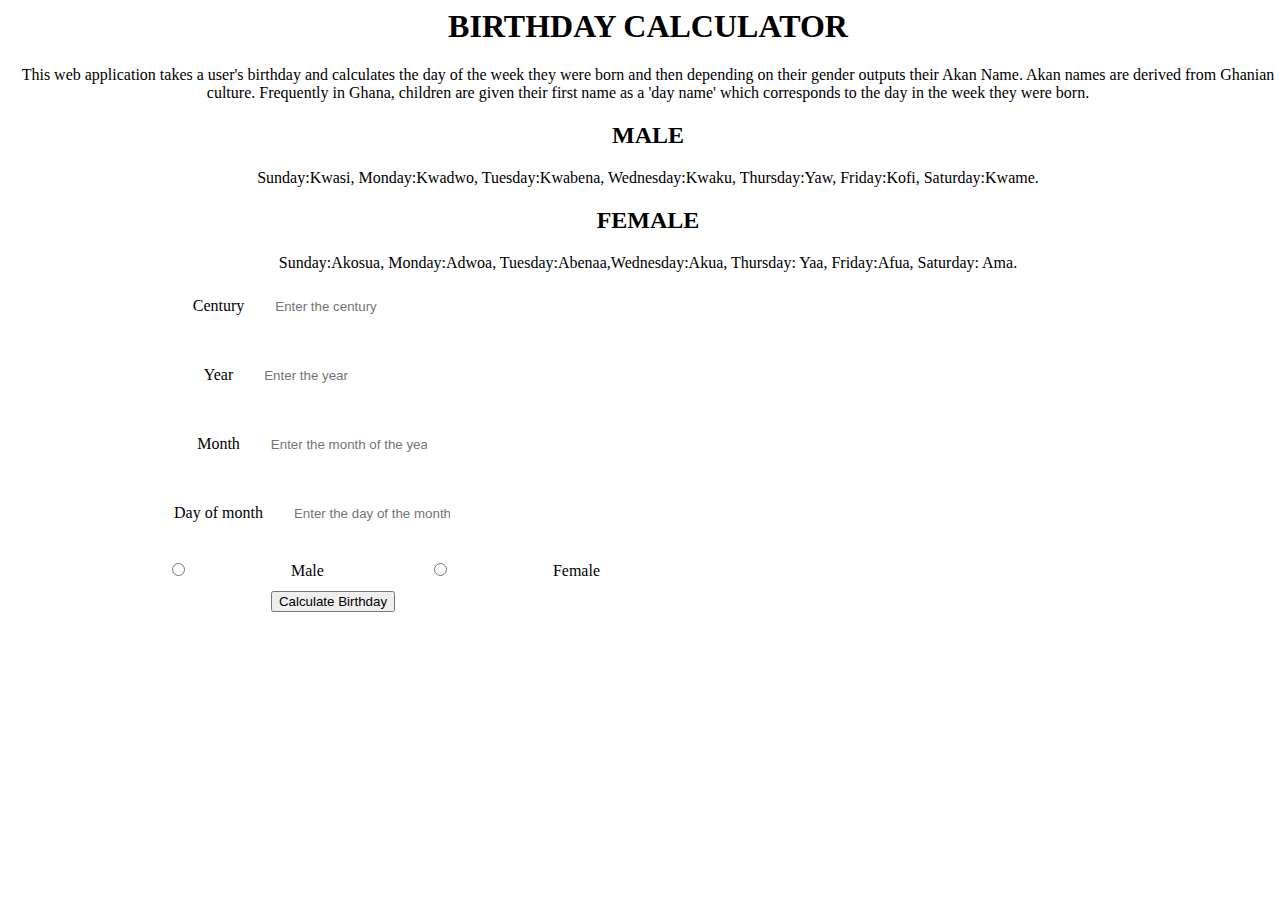
<file: index.html>
<html lang="en">
<head>
    <meta charset="UTF-8">
    <meta http-equiv="X-UA-Compatible" content="IE=edge">
    <meta name="viewport" content="width=device-width, initial-scale=1.0">
    <link rel="stylesheet" href="birth.css">
    <script src="myscript.js"></script>
    <title>Document</title>
    
</head>
<body>
    <section id="home">
        <div class="main">
            <h1 class="headings">BIRTHDAY CALCULATOR</h1>
                <p>This web application  takes a user's birthday and calculates the day of the week they were born and then depending on their gender outputs their Akan Name. 

                    Akan names are derived from Ghanian culture. Frequently in Ghana, children are given their first name as a 'day name' which corresponds to the day in the week they were born. </p>

                    <h2>MALE</h2>
                    <p2>
               Sunday:Kwasi, Monday:Kwadwo, Tuesday:Kwabena, Wednesday:Kwaku, Thursday:Yaw, Friday:Kofi, Saturday:Kwame.  </p2> 
               
               <h2>FEMALE</h2>
               <p2>
                Sunday:Akosua, Monday:Adwoa, Tuesday:Abenaa,Wednesday:Akua, Thursday: Yaa, Friday:Afua, Saturday: Ama.  </p2>
        
               </div>
        </section class="nameform">
                <form>
                    <div class="panel col-sm-6 offset-sm-3">
                        <div class="form-group top-form">
                          <label for="century" class="labels">Century</label>
                          <input type="number" class="form-control" placeholder="Enter the century" id="century" required  min="0" max="30">
                        </div>
                        <div class="form-group">
                          <label for="year" class="labels">Year</label>
                          <input type="number" placeholder="Enter the year" class="form-control" id="year" required min="0" max="100">
                        </div>
                        <div class="form-group">
                          <label for="month" class="labels">Month</label>
                          <input type="number" class="form-control" placeholder="Enter the month of the year" id="month" required min="0" max="12">
                        </div>
                        <div class="form-group">
                          <label for="monthDay" class="labels">Day of month</label>
                          <input type="number" placeholder="Enter the day of the month" class="form-control" id="monthday" required min="0" max="12">
                        </div>
                        <form class="radio-button">
                          <input type="radio" class="genders labels" value="male" id="rad1" name="rads" required>Male
                          <input type="radio" class="genders labels" value="female" id="rad1" name="rads" required>Female
                        </form>
                        <br>
                        <a href="#result"><button type="button" name="button" class="btn btn-primary mb-2" onclick="checkDayOfWeek();">Calculate Birthday</button></a>
                </div>
                <div class="result"> <h1 id="result"></h1></div>
        </section>
       
        </div>
</body>
</html>
</file>
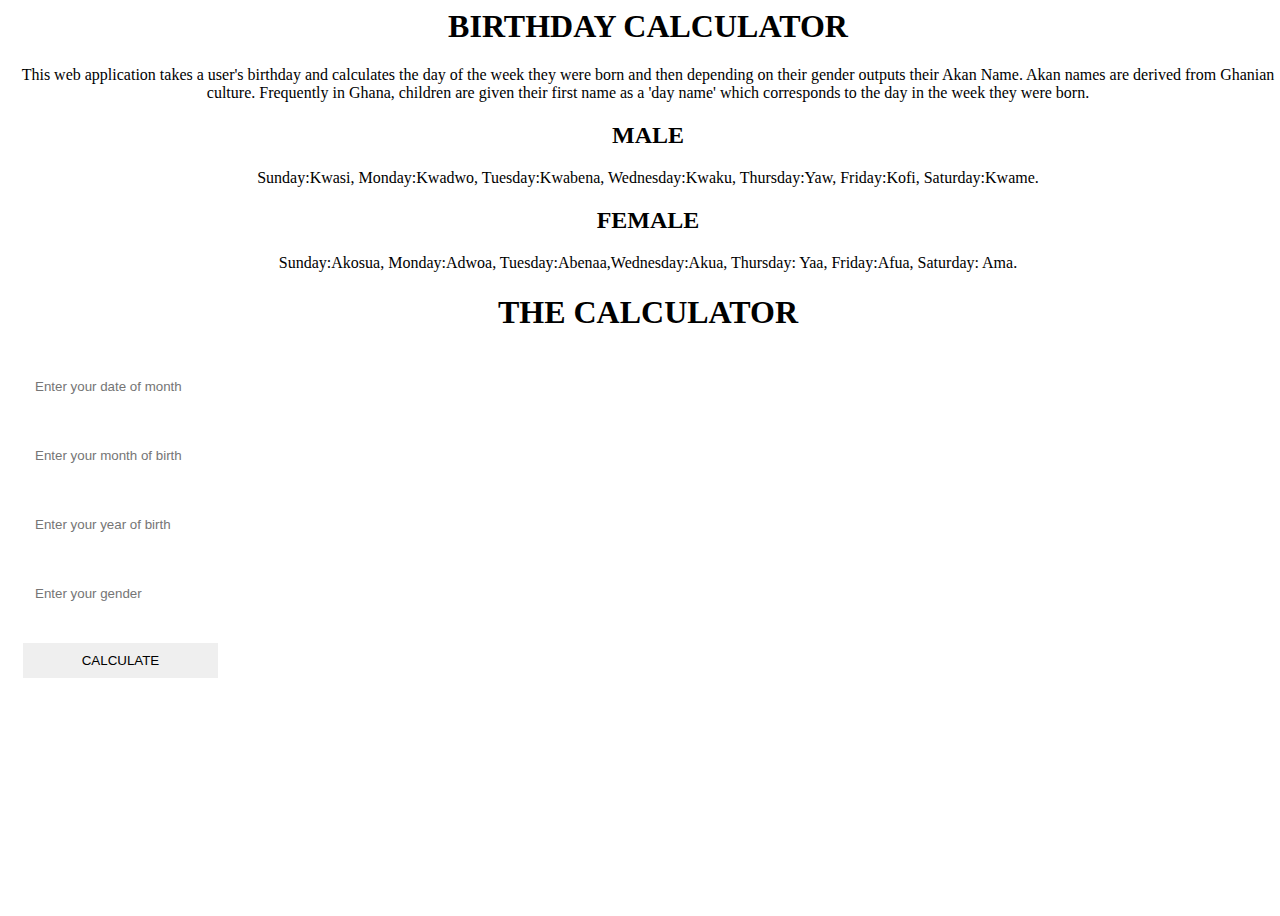
<file: birth.html>
<html lang="en">
<head>
    <meta charset="UTF-8">
    <meta http-equiv="X-UA-Compatible" content="IE=edge">
    <meta name="viewport" content="width=device-width, initial-scale=1.0">
    <link rel="stylesheet" href="birth.css">
    <script src="myscript.js"></script>
    <title>Document</title>
    
</head>
<body>
    <section id="home">
        <div class="main">
            <h1 class="headings">BIRTHDAY CALCULATOR</h1>
                <p>This web application  takes a user's birthday and calculates the day of the week they were born and then depending on their gender outputs their Akan Name. 

                    Akan names are derived from Ghanian culture. Frequently in Ghana, children are given their first name as a 'day name' which corresponds to the day in the week they were born. </p>

                    <h2>MALE</h2>
                    <p2>
               Sunday:Kwasi, Monday:Kwadwo, Tuesday:Kwabena, Wednesday:Kwaku, Thursday:Yaw, Friday:Kofi, Saturday:Kwame.  </p2> 
               
               <h2>FEMALE</h2>
               <p2>
                Sunday:Akosua, Monday:Adwoa, Tuesday:Abenaa,Wednesday:Akua, Thursday: Yaa, Friday:Afua, Saturday: Ama.  </p2>
        
               </div>
        </section>
        <section  id="calculator">
            <h1 class="headings"> THE CALCULATOR</h1>
            <form action="action_page.php" class="form" method="post">

                <script>
                    function myFunction() {
                    var x, text;
        
          // Get the value of the input field with id="numb"
          x = document.getElementById("numb").value;
        
          // If x is Not a Number or less than one or greater than 31
          if (isNaN(x) || x < 1 || x > 10) {
            text = "Input not valid";
          } else {
            text = "Input OK";
          }
          document.getElementById("demo").innerHTML = text;
        }
        </script>
        
                <input type="number" name="date" class="input" placeholder="Enter your date of month">
                <input type="number" name="month" class="input" placeholder="Enter your month of birth">
                <input type="number" name="year" class="input" placeholder="Enter your year of birth">
                <input type="text" name="gender" class="input" placeholder="Enter your gender">
                <input type="submit" value="CALCULATE" id="send">
                
            </form>
        </section>
        </div>
</body>
</html>
</file>
<file: birth.css>
body{
    background-image: url(https://cdn.pixabay.com/photo/2017/03/09/23/39/ghana-2131205__340.jpg);
    background-repeat: no-repeat;
    background-position: center;
    background-size: cover;
    height: 100%;
    width: 100%;
    transform-origin: center;
    color: black;
    overflow:auto;
    
}
div{
    text-align: center;
    text-justify: auto;
    color: black;
    
}
#nameform{
    color:black;
}
h1{
    color: black;
    text-align: center;

}
form{
    align-items: left;
    display: flex;  
    flex-direction: column;
    width: 650px;
    
}

input{
    padding:  12px;
    margin: 15px;
    width: 30%;
    border: none;
    outline: none;
}
#send{
    padding: 10px;
    align-items: center;
    border: none;
    outline: none;
}
#send:hover{
    cursor: pointer;
   box-shadow: black;
   color: gold;
   background-color: black;
   }
</file>
